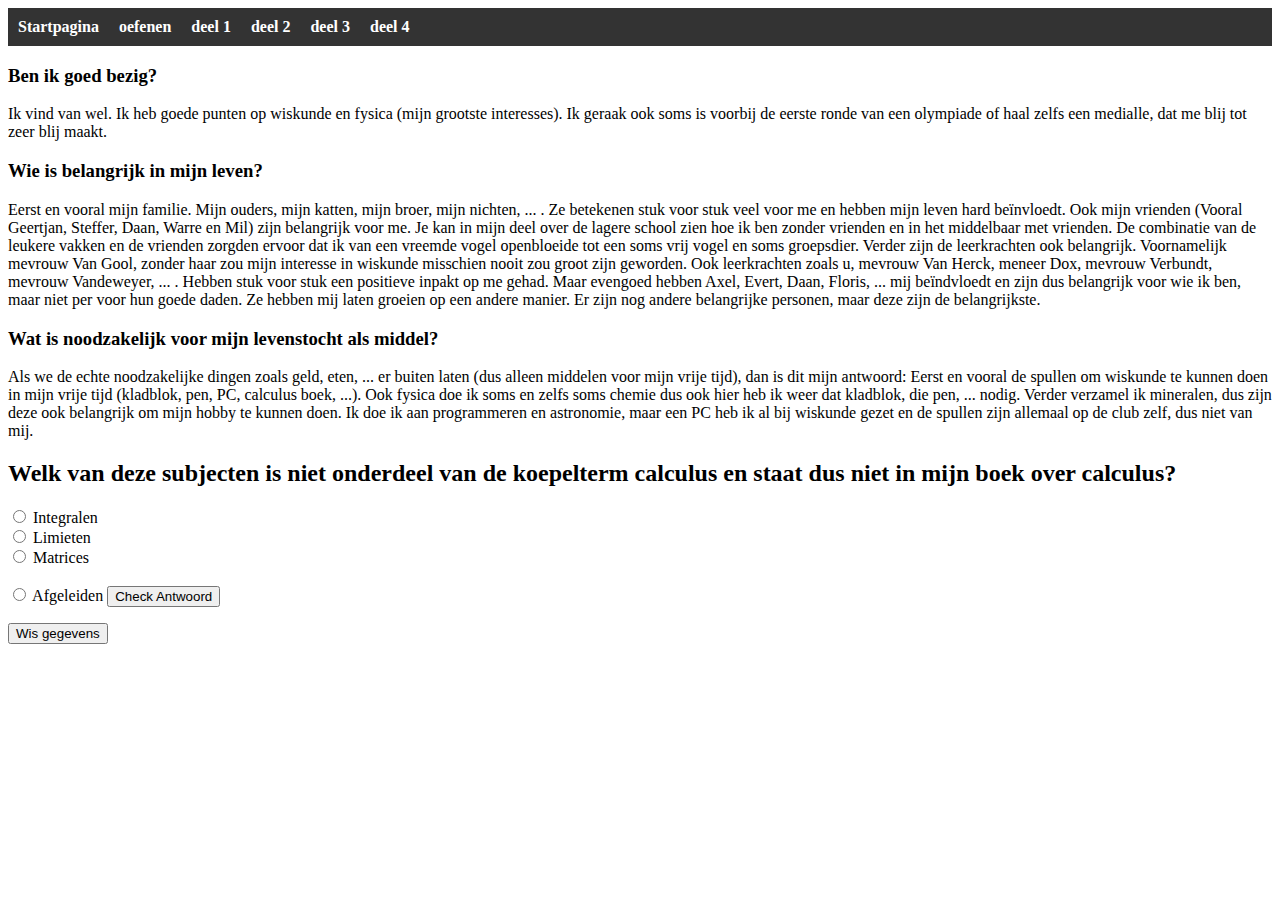
<file: deel 4.html>
<!DOCTYPE html>
<html lang="nl">
<head>
    <meta charset="UTF-8">
    <title>Homeq</title>
    <link rel="stylesheet" href="Style.css" />
</head>
<body>
    <nav>
  <ul>
    <li><a href="index.html">Startpagina</a></li>
    <li><a href="oefen.html">oefenen</a></li>
    <li><a href="deel1.html">deel 1</a></li>
    <li><a href="deel2.html">deel 2</a></li>
    <li><a href="deel3.html">deel 3</a></li>
    <li><a href="deel4.html">deel 4</a></li>
    <li id="calculus"></li>
  </ul>
  </nav>
  <h3>Ben ik goed bezig?</h3>
  <p> Ik vind van wel. Ik heb goede punten op wiskunde en fysica (mijn grootste interesses). Ik geraak ook soms is voorbij de eerste 
    ronde van een olympiade of haal zelfs een medialle, dat me blij tot zeer blij maakt. 
  </p>
  <h3>Wie is belangrijk in mijn leven?</h3>
  <p>Eerst en vooral mijn familie. Mijn ouders, mijn katten, mijn broer, mijn nichten, ... . Ze betekenen stuk voor stuk veel voor me 
    en hebben mijn leven hard beïnvloedt. Ook mijn vrienden (Vooral Geertjan, Steffer, Daan, Warre en Mil) zijn belangrijk voor me. 
    Je kan in mijn deel over de lagere school zien hoe ik ben zonder vrienden en in het middelbaar met vrienden. De combinatie van 
    de leukere vakken en de vrienden zorgden ervoor dat ik van een vreemde vogel openbloeide tot een soms vrij vogel en soms groepsdier.
    Verder zijn de leerkrachten ook belangrijk. Voornamelijk mevrouw Van Gool, zonder haar zou mijn interesse in wiskunde misschien nooit
    zou groot zijn geworden. Ook leerkrachten zoals u, mevrouw Van Herck, meneer Dox, mevrouw Verbundt, mevrouw Vandeweyer, ... . 
    Hebben stuk voor stuk een positieve inpakt op me gehad. Maar evengoed hebben Axel, Evert, Daan, Floris, ... mij beïndvloedt en zijn
    dus belangrijk voor wie ik ben, maar niet per voor hun goede daden. Ze hebben mij laten groeien op een andere manier.
    Er zijn nog andere belangrijke personen, maar deze zijn de belangrijkste.
  </p>
  <h3>Wat is noodzakelijk voor mijn levenstocht als middel?</h3>
  <p>Als we de echte noodzakelijke dingen zoals geld, eten, ... er buiten laten (dus alleen middelen voor mijn vrije tijd), dan is dit mijn antwoord:
    Eerst en vooral de spullen om wiskunde te kunnen doen in mijn vrije tijd (kladblok, pen, PC, calculus boek, ...). Ook fysica doe ik soms
    en zelfs soms chemie dus ook hier heb ik weer dat kladblok, die pen, ... nodig. Verder verzamel ik mineralen, dus zijn deze ook belangrijk
    om mijn hobby te kunnen doen. Ik doe ik aan programmeren en astronomie, maar een PC heb ik al bij wiskunde gezet en de spullen zijn 
    allemaal op de club zelf, dus niet van mij.
  </p>
  <div id="quiz">
  <h2>Welk van deze subjecten is niet onderdeel van de koepelterm calculus en staat dus niet in mijn boek over calculus?</h2>

  <form id="quizForm4">
    <label>
      <input type="radio" name="answer" value="Integralen" /> Integralen
    </label><br />
    <label>
      <input type="radio" name="answer" value="Limieten" /> Limieten
    </label><br />
    <label>
      <input type="radio" name="answer" value="Matrices" /> Matrices
    </label><br /><br />
    <label>
        <input type="radio" name="answer" value="Afgeleiden" /> Afgeleiden
    </label>
    <button type="button" onclick="checkAnswer4()">Check Antwoord</button>
  </form>

  <p id="result4"></p>
  <button id="bom">Wis gegevens</button>
</div>

  <script src="js.js"></script>
</body>
</html>
</file>
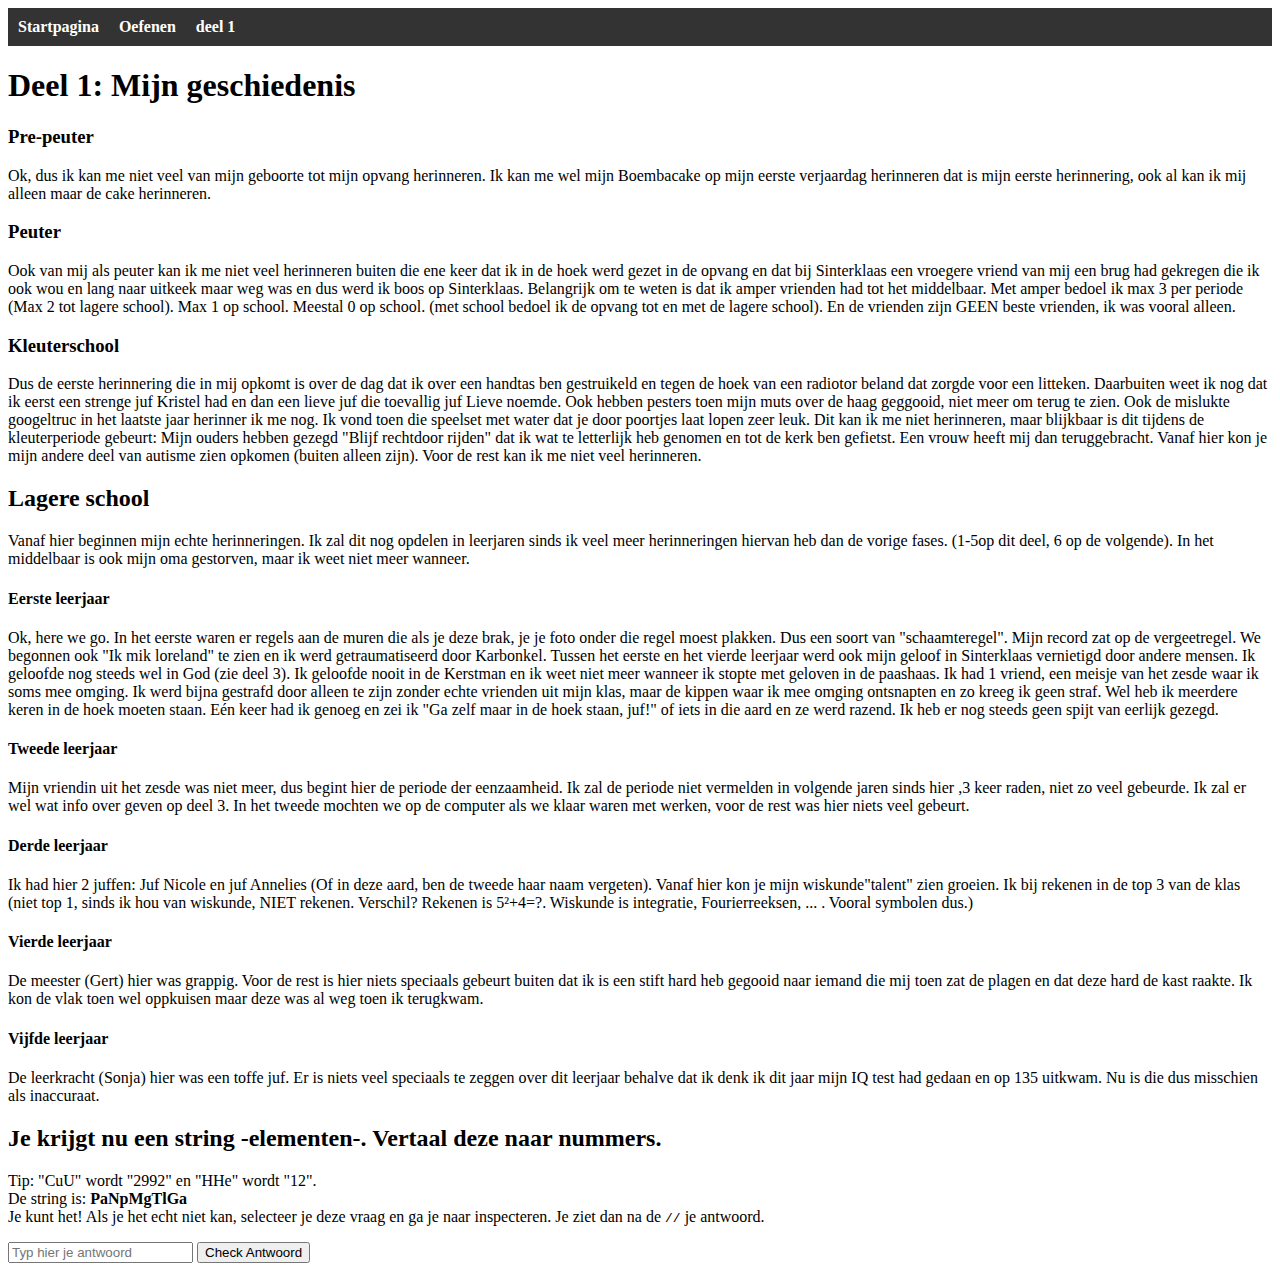
<file: deel1.html>
<!DOCTYPE html>
<html lang="nl">
<head>
    <meta charset="UTF-8">
    <title>Mijn Eerste Pagina</title>
    <link rel="stylesheet" href="Style.css" />
</head>
<body>
    <nav>
  <ul>
    <li><a href="index.html">Startpagina</a></li>
    <li><a href="oefen.html">Oefenen</a></li>
    <li><a href="deel1.html">deel 1</a></li>
    <li id="element"></li>
    <li id="Langerhals"></li>
    <li id="Snellius"></li>
    <li id="Calculus"></li>
  </ul>
</nav>
<h1>Deel 1: Mijn geschiedenis</h1>
<h3>Pre-peuter</h3>
<p>Ok, dus ik kan me niet veel van mijn geboorte tot mijn opvang herinneren. Ik kan me wel mijn Boembacake op mijn eerste verjaardag herinneren dat is mijn
  eerste herinnering, ook al kan ik mij alleen maar de cake herinneren. 
</p>
<h3>Peuter</h3>
<p>Ook van mij als peuter kan ik me niet veel herinneren buiten die ene keer dat ik in de hoek werd gezet in de opvang en dat bij
  Sinterklaas een vroegere vriend van mij een brug had gekregen die ik ook wou en lang naar uitkeek maar weg was en dus werd ik
  boos op Sinterklaas. Belangrijk om te weten is dat ik amper vrienden had tot het middelbaar. Met amper bedoel ik max 3 per periode (Max 2 tot lagere school). Max 1 op school.
  Meestal 0 op school. (met school bedoel ik de opvang tot en met de lagere school). En de vrienden zijn GEEN beste vrienden, ik was vooral alleen.
</p>
<h3>Kleuterschool</h3>
<p>Dus de eerste herinnering die in mij opkomt is over de dag dat ik over een handtas ben gestruikeld en tegen de hoek van een radiotor
  beland dat zorgde voor een litteken. Daarbuiten weet ik nog dat ik eerst een strenge juf Kristel had en dan een lieve juf die toevallig
  juf Lieve noemde. Ook hebben pesters toen mijn muts over de haag geggooid, niet meer om terug te zien. Ook de mislukte googeltruc in het
  laatste jaar herinner ik me nog. Ik vond toen die speelset met water dat je door poortjes laat lopen zeer leuk. 
  Dit kan ik me niet herinneren, maar blijkbaar is dit tijdens de kleuterperiode gebeurt:
  Mijn ouders hebben gezegd "Blijf rechtdoor rijden" dat ik wat te letterlijk heb genomen en tot de kerk ben gefietst.
  Een vrouw heeft mij dan teruggebracht. Vanaf hier kon je mijn andere deel van autisme zien opkomen (buiten alleen zijn). Voor de rest kan ik me niet veel herinneren.
</p>
<h2>Lagere school</h2>
<p>Vanaf hier beginnen mijn echte herinneringen. Ik zal dit nog opdelen in leerjaren sinds ik veel meer herinneringen hiervan heb dan
  de vorige fases. (1-5op dit deel, 6 op de volgende). In het middelbaar is ook mijn oma gestorven, maar ik weet niet meer wanneer.
</p>
<h4>Eerste leerjaar</h4>
<p>Ok, here we go. In het eerste waren er regels aan de muren die als je deze brak, je je foto onder die regel moest plakken. Dus 
  een soort van "schaamteregel". Mijn record zat op de vergeetregel. We begonnen ook "Ik mik loreland" te zien en ik werd getraumatiseerd
  door Karbonkel. Tussen het eerste en het vierde leerjaar werd ook mijn geloof in Sinterklaas vernietigd door andere mensen. Ik geloofde nog steeds wel in God (zie deel 3). Ik geloofde
  nooit in de Kerstman en ik weet niet meer wanneer ik stopte met geloven in de paashaas. Ik had 1 vriend, een meisje van het zesde waar ik soms mee omging.
  Ik werd bijna gestrafd door alleen te zijn zonder echte vrienden uit mijn klas, maar de kippen waar ik mee omging ontsnapten en zo kreeg ik geen straf.
  Wel heb ik meerdere keren in de hoek moeten staan. Eén keer had ik genoeg en zei ik "Ga zelf maar in de hoek staan, juf!" of iets in die aard en ze werd razend.
  Ik heb er nog steeds geen spijt van eerlijk gezegd. 
</p>
<h4>Tweede leerjaar</h4>
<p>Mijn vriendin uit het zesde was niet meer, dus begint hier de periode der eenzaamheid. Ik zal de periode niet vermelden in volgende 
  jaren sinds hier ,3 keer raden, niet zo veel gebeurde. Ik zal er wel wat info over geven op deel 3. In het tweede mochten we op de 
  computer als we klaar waren met werken, voor de rest was hier niets veel gebeurt. 
</p>
<h4>Derde leerjaar</h4>
<p>Ik had hier 2 juffen: Juf Nicole en juf Annelies (Of in deze aard, ben de tweede haar naam vergeten). Vanaf hier kon je mijn 
  wiskunde"talent" zien groeien. Ik bij rekenen in de top 3 van de klas (niet top 1, sinds ik hou van wiskunde, NIET rekenen. 
  Verschil? Rekenen is 5²+4=?. Wiskunde is integratie, Fourierreeksen, ... . Vooral symbolen dus.)
</p>
<h4>Vierde leerjaar</h4>
<p>De meester (Gert) hier was grappig. Voor de rest is hier niets speciaals gebeurt buiten dat ik is een stift hard heb gegooid naar 
  iemand die mij toen zat de plagen en dat deze hard de kast raakte. Ik kon de vlak toen wel oppkuisen maar deze was al weg toen 
  ik terugkwam. </p>
<h4> Vijfde leerjaar</h4>
<p>De leerkracht (Sonja) hier was een toffe juf. Er is niets veel speciaals te zeggen over dit leerjaar behalve dat ik denk ik dit jaar 
  mijn IQ test had gedaan en op 135 uitkwam. Nu is die dus misschien als inaccuraat. 
</p>


 <h2>Je krijgt nu een string -elementen-. Vertaal deze naar nummers.</h2>
  <p>
    Tip: "CuU" wordt "2992" en "HHe" wordt "12".<br />
    De string is: <b>PaNpMgTlGa</b><br />
    Je kunt het! Als je het echt niet kan, selecteer je deze vraag en ga je naar inspecteren. Je ziet dan na de <code>//</code> je antwoord.  <!--//9193128131-->
  </p>

  <input type="text" id="answerInput" placeholder="Typ hier je antwoord" />
  <button type="button" onclick="checkAnswerElementen()">Check Antwoord</button>

  <p id="resultDeel1"></p>
<script src="js.js"></script>
</body>
</html>
</file>
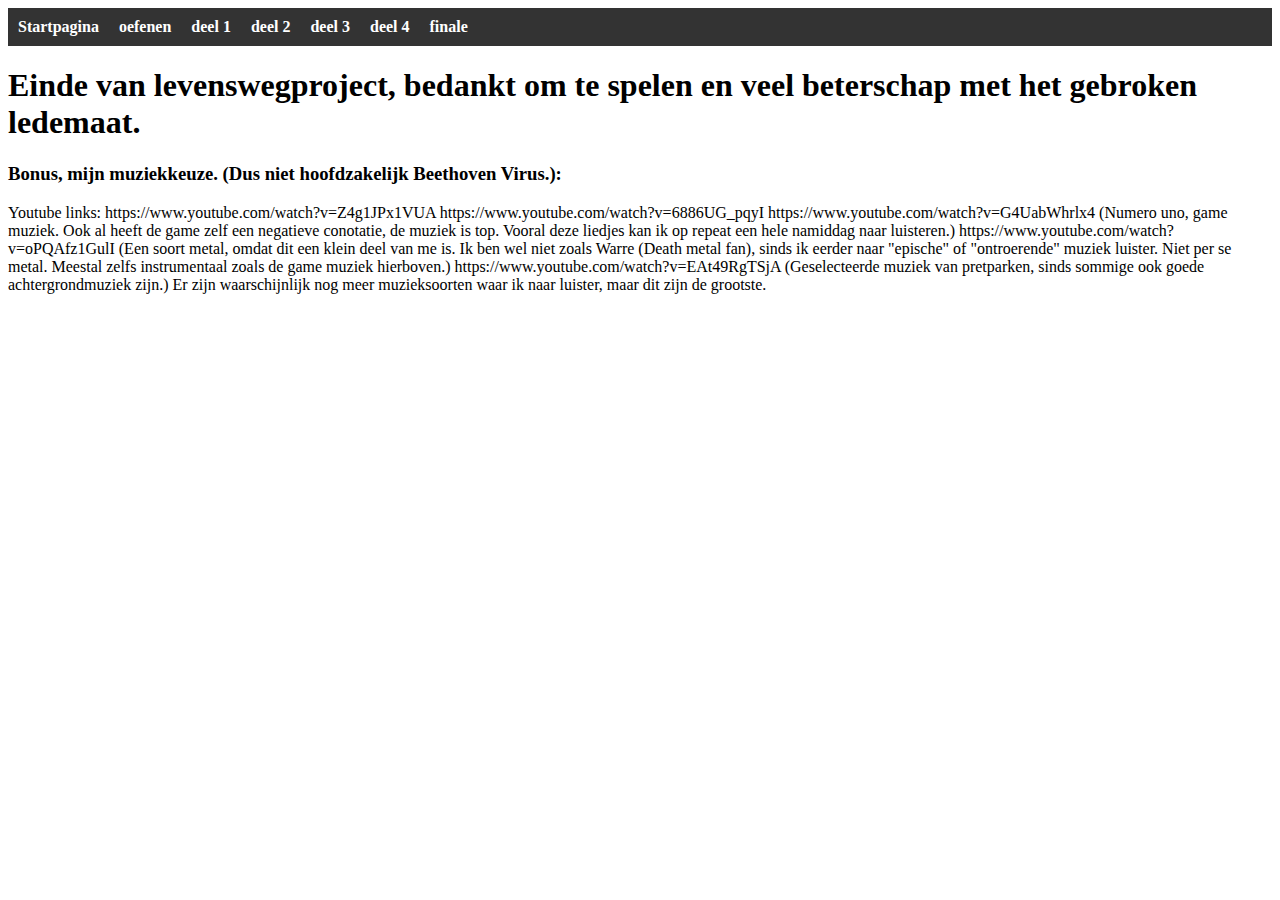
<file: finale.html>
<!DOCTYPE html>
<html lang="nl">
<head>
    <meta charset="UTF-8">
    <title>Homeq</title>
    <link rel="stylesheet" href="Style.css" />
</head>
<body>
    <nav>
  <ul>
    <li><a href="index.html">Startpagina</a></li>
    <li><a href="oefen.html">oefenen</a></li>
    <li><a href="deel1.html">deel 1</a></li>
    <li><a href="deel2.html">deel 2</a></li>
    <li><a href="deel3.html">deel 3</a></li>
    <li><a href="deel4.html">deel 4</a></li>
    <li><a href="finale.html">finale</a></li>
  </ul>
  </nav>
  <h1>Einde van levenswegproject, bedankt om te spelen en veel beterschap met het gebroken ledemaat.</h1>
  <h3>Bonus, mijn muziekkeuze. (Dus niet hoofdzakelijk Beethoven Virus.):</h3>
  <p>Youtube links:
    https://www.youtube.com/watch?v=Z4g1JPx1VUA    
    https://www.youtube.com/watch?v=6886UG_pqyI 
    https://www.youtube.com/watch?v=G4UabWhrlx4 (Numero uno, game muziek. Ook al heeft de game zelf een negatieve conotatie, de muziek is top. Vooral deze liedjes kan ik op repeat 
    een hele namiddag naar luisteren.)
    https://www.youtube.com/watch?v=oPQAfz1GulI  (Een soort metal, omdat dit een klein deel van me is. Ik ben wel niet zoals Warre (Death metal fan),
    sinds ik eerder naar "epische" of "ontroerende" muziek luister. Niet per se metal. Meestal zelfs instrumentaal zoals de game muziek hierboven.)
    https://www.youtube.com/watch?v=EAt49RgTSjA (Geselecteerde muziek van pretparken, sinds sommige ook goede achtergrondmuziek zijn.)
    Er zijn waarschijnlijk nog meer muzieksoorten waar ik naar luister, maar dit zijn de grootste. 
  </p>
  <script src="js.js"></script>
</body>
</html>
</file>
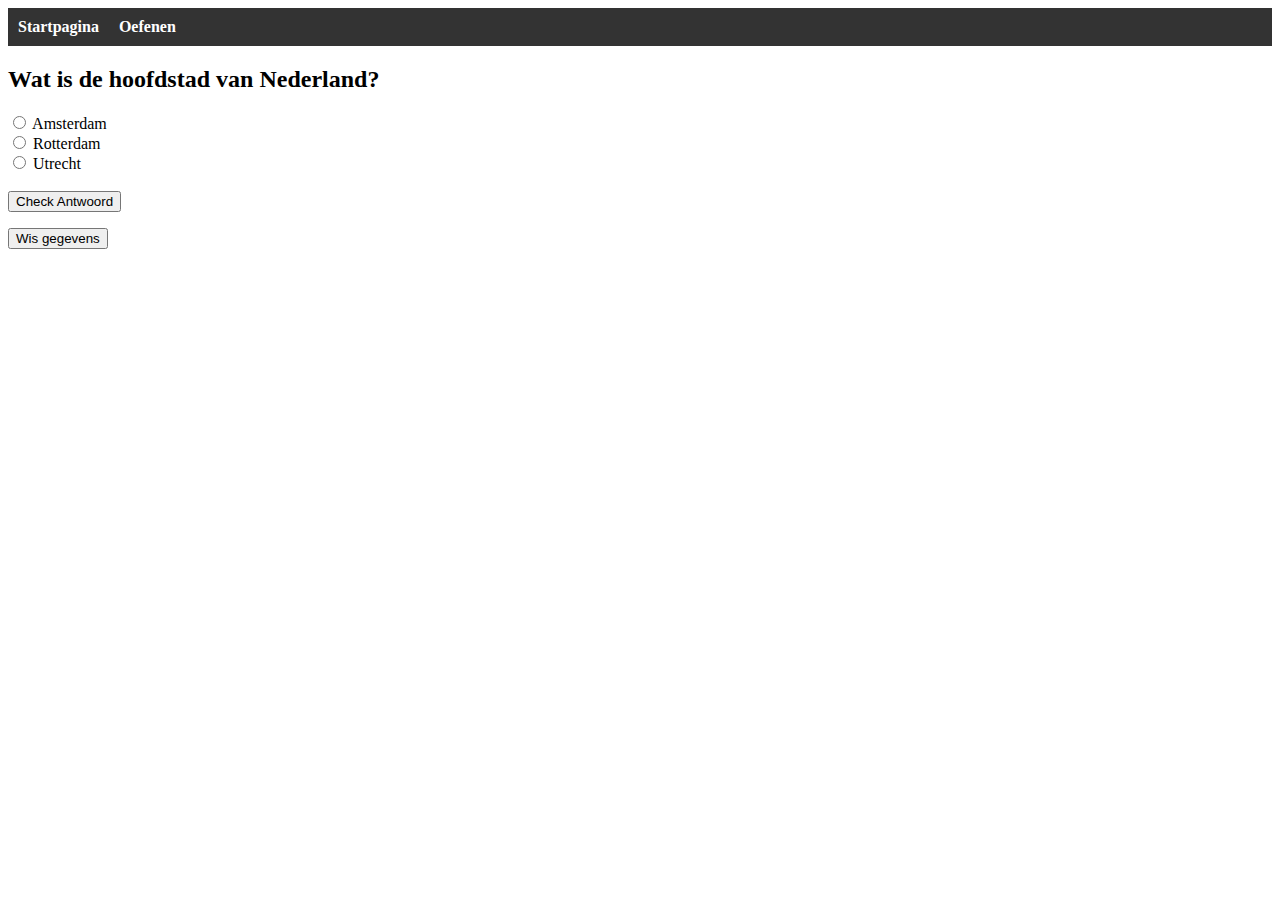
<file: oefen.html>
<!DOCTYPE html>
<html lang="nl">
<head>
    <meta charset="UTF-8">
    <title>levensverhaal</title>
    <link rel="stylesheet" href="Style.css" />
</head>
<body>
    <nav>
  <ul>
    <li><a href="index.html">Startpagina</a></li>
    <li><a href="oefen.html">Oefenen</a></li>
    <li id="Bombaclad"></li>
  </ul>
</nav>



<div id="quiz">
  <h2>Wat is de hoofdstad van Nederland?</h2>

  <form id="quizForm">
    <label>
      <input type="radio" name="answer" value="Amsterdam" /> Amsterdam
    </label><br />
    <label>
      <input type="radio" name="answer" value="Rotterdam" /> Rotterdam
    </label><br />
    <label>
      <input type="radio" name="answer" value="Utrecht" /> Utrecht
    </label><br /><br />
    <button type="button" onclick="checkAnswer()">Check Antwoord</button>
  </form>

  <p id="result"></p>
  <button id="bom">Wis gegevens</button>
</div>

<script src="js.js"></script>
</body>
</html>
</file>
<file: Style.css>
nav {
    background-color: #333;
    padding: 10px;
  }

  nav ul {
    list-style: none;
    margin: 0;
    padding: 0;
    display: flex;
    gap: 20px;
  }

  nav ul li {
    display: inline;
  }

  nav ul li a {
    color: white;
    text-decoration: none;
    font-weight: bold;
  }

  nav ul li a:hover {
    text-decoration: underline;
  }
</file>
